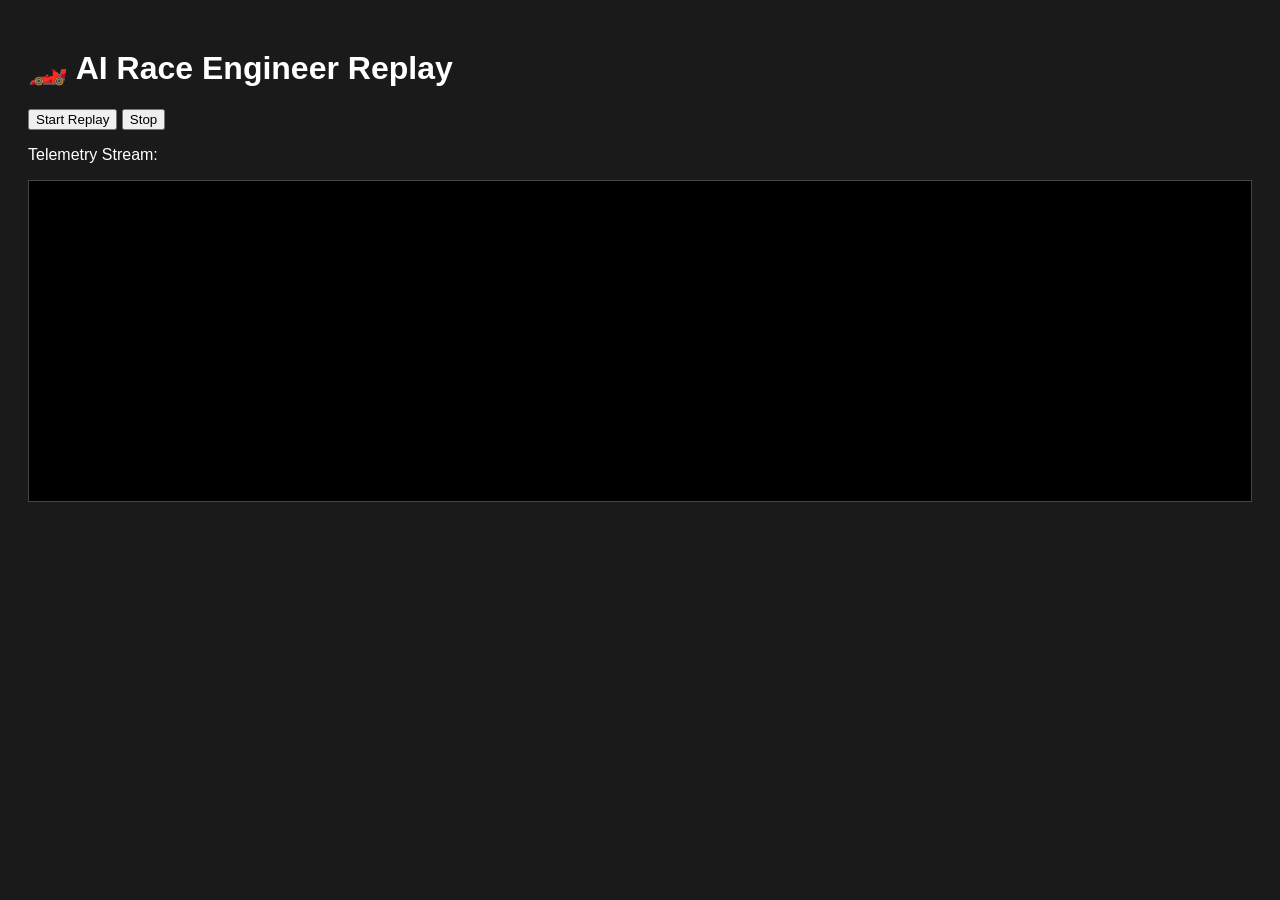
<file: src/projects/ai-replay-engineer/ai_replay_engineer/frontend_mock.html>
<!DOCTYPE html>
<html>
<head>
    <title>AI Race Engineer Replay</title>
    <style>
        body { font-family: sans-serif; background: #1a1a1a; color: white; padding: 20px; }
        #log { height: 300px; overflow-y: scroll; background: #000; border: 1px solid #444; padding: 10px; font-family: monospace; }
        .alert { color: #ff4444; }
        .coaching { color: #44ff44; font-style: italic; }
    </style>
</head>
<body>
    <h1>🏎️ AI Race Engineer Replay</h1>
    <div id="controls">
        <button onclick="startSimulation()">Start Replay</button>
        <button onclick="stopSimulation()">Stop</button>
    </div>
    <p>Telemetry Stream:</p>
    <div id="log"></div>

    <script>
        let socket = new WebSocket("ws://localhost:8001/ws/telemetry");
        let interval;

        socket.onmessage = function(event) {
            const msg = JSON.parse(event.data);
            const log = document.getElementById('log');
            if (msg.type === 'ALERT') {
                msg.data.forEach(a => {
                    log.innerHTML += '<div class="alert">[ALERT] ' + a.msg + '</div>';
                });
            } else if (msg.type === 'COACHING') {
                log.innerHTML += '<div class="coaching">[ENGINEER] ' + msg.text + '</div>';
            }
            log.scrollTop = log.scrollHeight;
        };

        function startSimulation() {
            let dist = 0;
            interval = setInterval(() => {
                dist += 10;
                const sample = {
                    "timestamp": Date.now(),
                    "distance": dist,
                    "speed": 150 + Math.random() * 50,
                    "throttle": Math.random(),
                    "brake": Math.random() > 0.8 ? 1.0 : 0.0
                };
                socket.send(JSON.stringify(sample));
            }, 500);
        }

        function stopSimulation() {
            clearInterval(interval);
        }
    </script>
</body>
</html>
</file>
